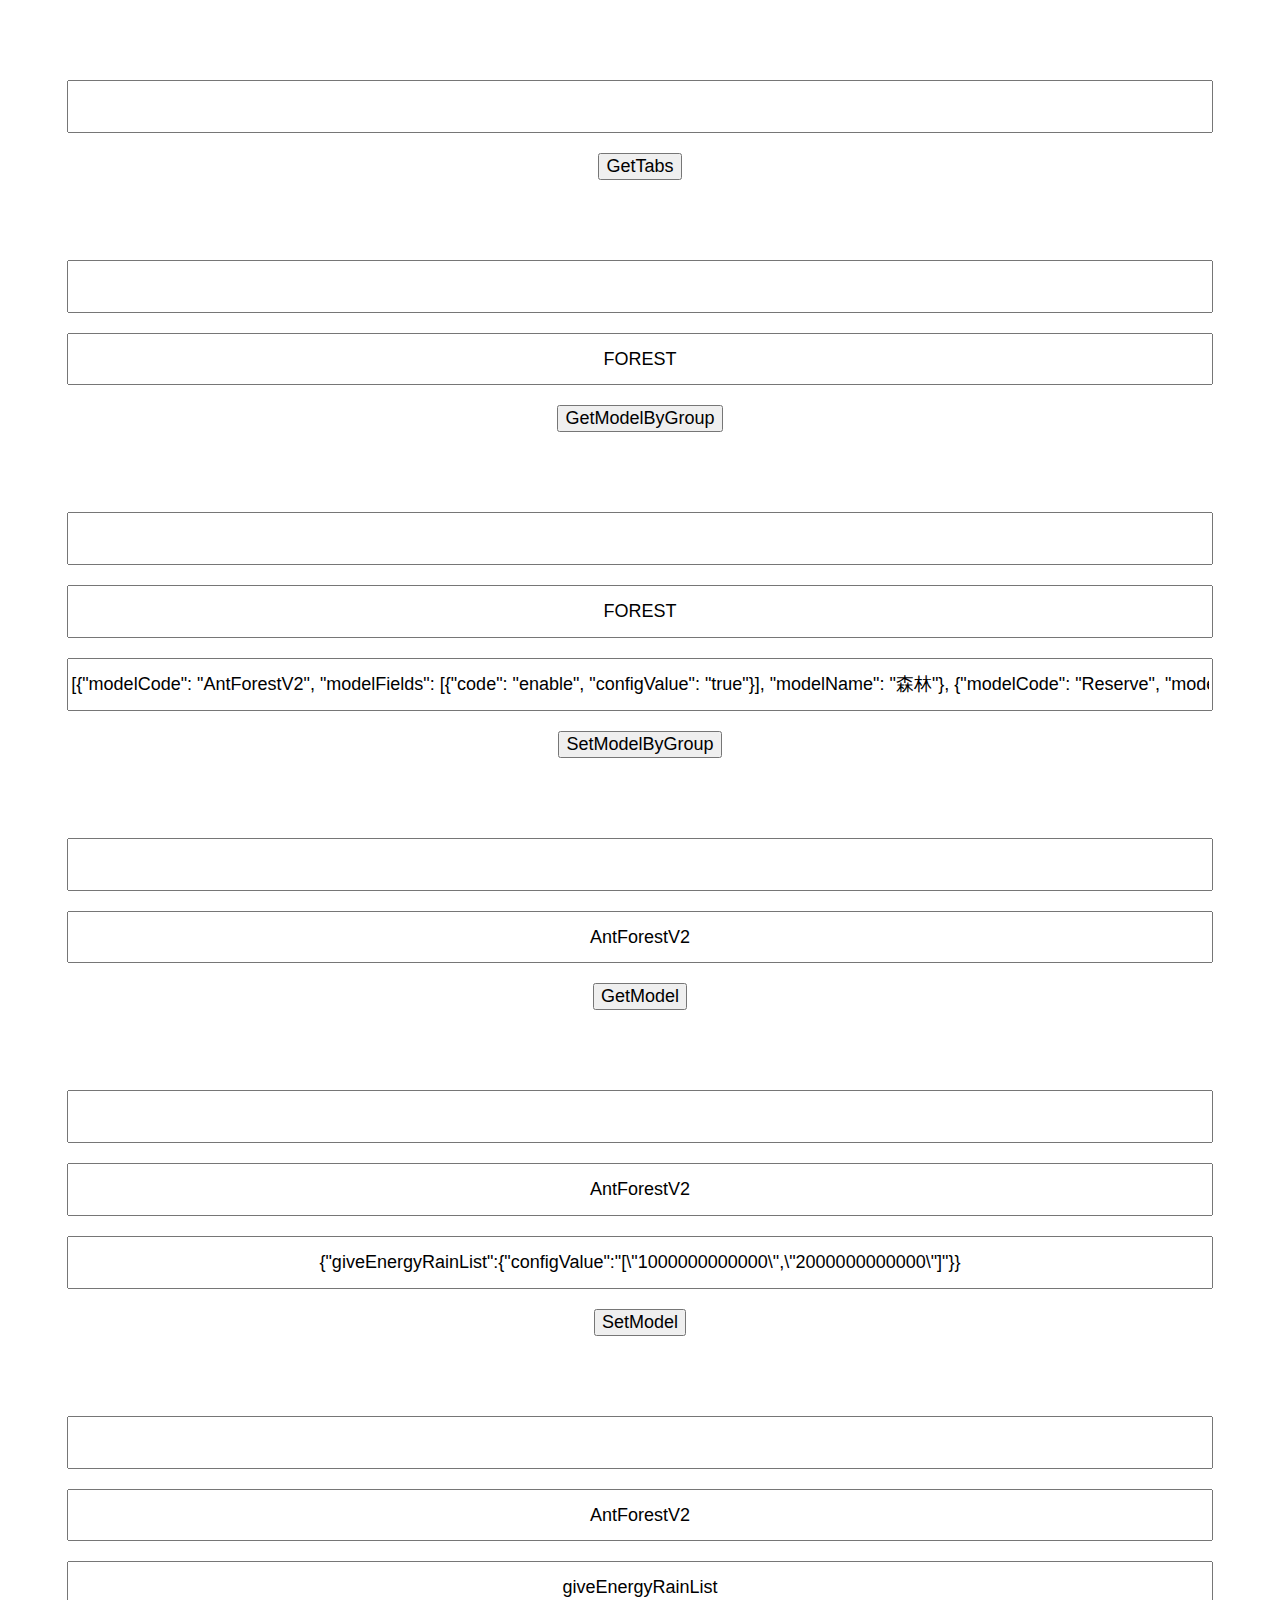
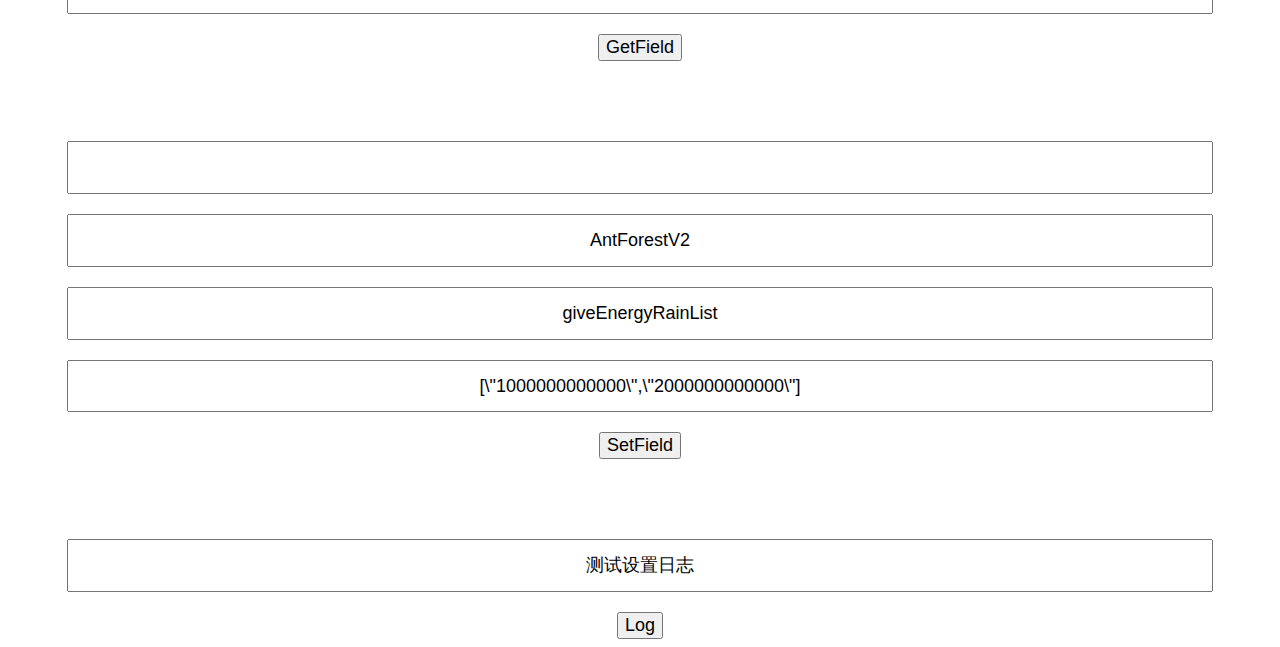
<file: app/src/main/assets/web/demo.html>
<!doctype html>
<html lang="zh">
<head>
    <meta charset="UTF-8"/>
    <meta name="viewport" content="width=device-width,initial-scale=1"/>
    <title></title>
    <style>
        html, body {
            font-size: 8px;
        }

    </style>
</head>
<body style="text-align: center;">

<div style="text-align: center;margin-top: 80px;">
    <input id="tabsTextIpt" type="text" style="font-size: 18px; width: 90%; text-align: center; line-height: 260%;">
</div>
<div style="text-align: center;margin-top: 20px;">
    <button id="tabsBtn" type="button" style="font-size: 18px;">GetTabs</button>
</div>

<!--<div style="text-align: center;margin-top: 80px;">
    <input id="allConfigTextIpt" type="text" style="font-size: 18px; width: 90%; text-align: center; line-height: 260%;">
</div>
<div style="text-align: center;margin-top: 20px;">
    <button id="allConfigBtn" type="button" style="font-size: 18px;">GetAllConfig</button>
</div>-->

<div style="text-align: center;margin-top: 80px;">
    <input id="getModelByGroupTextIpt" type="text" style="font-size: 18px; width: 90%; text-align: center; line-height: 260%;">
</div>
<div style="text-align: center;margin-top: 20px;">
    <input id="getModelByGroupSelectIpt" type="text" value="FOREST" style="font-size: 18px; width: 90%; text-align: center; line-height: 260%;">
</div>
<div style="text-align: center;margin-top: 20px;">
    <button id="getModelByGroupBtn" type="button" style="font-size: 18px;">GetModelByGroup</button>
</div>

<div style="text-align: center;margin-top: 80px;">
    <input id="setModelByGroupTextIpt" type="text" style="font-size: 18px; width: 90%; text-align: center; line-height: 260%;">
</div>
<div style="text-align: center;margin-top: 20px;">
    <input id="setModelByGroupCodeIpt" type="text" value="FOREST" style="font-size: 18px; width: 90%; text-align: center; line-height: 260%;">
</div>
<div style="text-align: center;margin-top: 20px;">
    <input id="setModelByGroupSelectIpt" type="text" value='[{"modelCode": "AntForestV2", "modelFields": [{"code": "enable", "configValue": "true"}], "modelName": "森林"}, {"modelCode": "Reserve", "modelFields": [{"code": "enable", "configValue": "false"}, {"code": "reserveList", "configValue": "{}"}], "modelName": "保护地"}]' style="font-size: 18px; width: 90%; text-align: center; line-height: 260%;">
</div>
<div style="text-align: center;margin-top: 20px;">
    <button id="setModelByGroupBtn" type="button" style="font-size: 18px;">SetModelByGroup</button>
</div>

<div style="text-align: center;margin-top: 80px;">
    <input id="getModelTextIpt" type="text" style="font-size: 18px; width: 90%; text-align: center; line-height: 260%;">
</div>
<div style="text-align: center;margin-top: 20px;">
    <input id="getModelSelectIpt" type="text" value="AntForestV2" style="font-size: 18px; width: 90%; text-align: center; line-height: 260%;">
</div>
<div style="text-align: center;margin-top: 20px;">
    <button id="getModelBtn" type="button" style="font-size: 18px;">GetModel</button>
</div>

<div style="text-align: center;margin-top: 80px;">
    <input id="setModelTextIpt" type="text" style="font-size: 18px; width: 90%; text-align: center; line-height: 260%;">
</div>
<div style="text-align: center;margin-top: 20px;">
    <input id="setModelCodeIpt" type="text" value='AntForestV2' style="font-size: 18px; width: 90%; text-align: center; line-height: 260%;">
</div>
<div style="text-align: center;margin-top: 20px;">
    <input id="setModelFieldsIpt" type="text" value='{"giveEnergyRainList":{"configValue":"[\"1000000000000\",\"2000000000000\"]"}}' style="font-size: 18px; width: 90%; text-align: center; line-height: 260%;">
</div>
<div style="text-align: center;margin-top: 20px;">
    <button id="setModelBtn" type="button" style="font-size: 18px;">SetModel</button>
</div>

<div style="text-align: center;margin-top: 80px;">
    <input id="getFieldTextIpt" type="text" style="font-size: 18px; width: 90%; text-align: center; line-height: 260%;">
</div>
<div style="text-align: center;margin-top: 20px;">
    <input id="getFieldModelCodeIpt" type="text" value="AntForestV2" style="font-size: 18px; width: 90%; text-align: center; line-height: 260%;">
</div>
<div style="text-align: center;margin-top: 20px;">
    <input id="getFieldCodeIpt" type="text" value="giveEnergyRainList" style="font-size: 18px; width: 90%; text-align: center; line-height: 260%;">
</div>
<div style="text-align: center;margin-top: 20px;">
    <button id="getFieldBtn" type="button" style="font-size: 18px;">GetField</button>
</div>

<div style="text-align: center;margin-top: 80px;">
    <input id="setFieldTextIpt" type="text" style="font-size: 18px; width: 90%; text-align: center; line-height: 260%;">
</div>
<div style="text-align: center;margin-top: 20px;">
    <input id="setFieldModelCodeIpt" type="text" value="AntForestV2" style="font-size: 18px; width: 90%; text-align: center; line-height: 260%;">
</div>
<div style="text-align: center;margin-top: 20px;">
    <input id="setFieldCodeIpt" type="text" value='giveEnergyRainList' style="font-size: 18px; width: 90%; text-align: center; line-height: 260%;">
</div>
<div style="text-align: center;margin-top: 20px;">
    <input id="setFieldValueIpt" type="text" value='[\"1000000000000\",\"2000000000000\"]' style="font-size: 18px; width: 90%; text-align: center; line-height: 260%;">
</div>
<div style="text-align: center;margin-top: 20px;">
    <button id="setFieldBtn" type="button" style="font-size: 18px;">SetField</button>
</div>

<div style="text-align: center;margin-top: 80px;">
    <input id="logTextIpt" type="text" value="测试设置日志" style="font-size: 18px; width: 90%; text-align: center; line-height: 260%;">
</div>
<div style="text-align: center;margin-top: 20px;">
    <button id="logBtn" type="button" style="font-size: 18px;">Log</button>
</div>

<script type="application/javascript">
    window.onload = async function () {

        document.getElementById("tabsBtn").onclick = async function () {
            document.getElementById("tabsTextIpt").value = window.HOOK.getTabs();
        }

        /*document.getElementById("allConfigBtn").onclick = async function () {
            document.getElementById("allConfigTextIpt").value = window.HOOK.getAllConfig();
        }*/

        document.getElementById("getModelBtn").onclick = async function () {
            document.getElementById("getModelTextIpt").value = window.HOOK.getModel(document.getElementById("getModelSelectIpt").value);
        }

        document.getElementById("getModelByGroupBtn").onclick = async function () {
            document.getElementById("getModelByGroupTextIpt").value = window.HOOK.getModelByGroup(document.getElementById("getModelByGroupSelectIpt").value);
        }

        document.getElementById("setModelByGroupBtn").onclick = async function () {
            document.getElementById("setModelByGroupTextIpt").value = window.HOOK.setModelByGroup(document.getElementById("setModelByGroupCodeIpt").value, document.getElementById("setModelByGroupSelectIpt").value);
        }

        document.getElementById("setModelBtn").onclick = async function () {
            document.getElementById("setModelTextIpt").value = window.HOOK.setModel(document.getElementById("setModelCodeIpt").value, document.getElementById("setModelFieldsIpt").value);
        }

        document.getElementById("getFieldBtn").onclick = async function () {
            document.getElementById("getFieldTextIpt").value = window.HOOK.getField(document.getElementById("getFieldModelCodeIpt").value, document.getElementById("getFieldCodeIpt").value);
        }

        document.getElementById("setFieldBtn").onclick = async function () {
            document.getElementById("setFieldTextIpt").value = window.HOOK.setField(document.getElementById("setFieldModelCodeIpt").value, document.getElementById("setFieldCodeIpt").value, document.getElementById("setFieldValueIpt").value);
        }

        document.getElementById("logBtn").onclick = async function () {
            window.HOOK.Log(document.getElementById("logTextIpt").value);
        }

    }

</script>
</body>
</html>
</file>
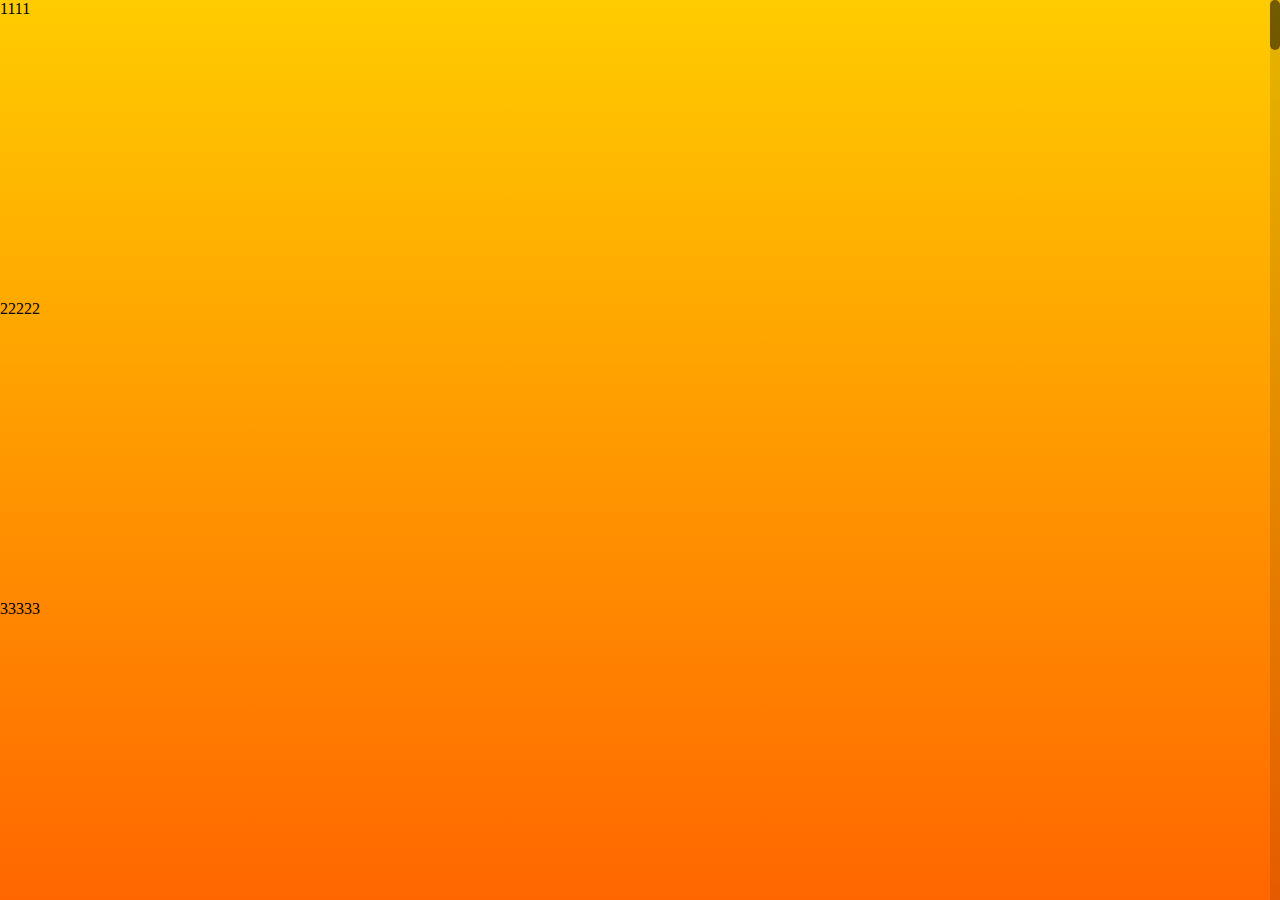
<file: app/src/main/assets/web/scrool.html>
<!DOCTYPE html>
<html lang="en">
  <head>
    <meta charset="UTF-8" />
    <meta name="viewport" content="width=device-width, initial-scale=1.0" />
    <title>Custom Scrollbar</title>
    <style>
      body,
      html {
        margin: 0;
        padding: 0;
        height: 100%;
        overflow: hidden;
      }
      .container {
        position: relative;
        width: 100%;
        height: 100%;
        overflow: hidden;
      }
      .content {
        width: 100%;
        height: 100%;
        background: linear-gradient(to bottom, #ffcc00, #ff6600);
        overflow-y: scroll;
        scrollbar-width: none; /* Firefox */
        -ms-overflow-style: none; /* Internet Explorer 10+ */
      }
      .content::-webkit-scrollbar {
        display: none; /* Safari and Chrome */
      }
      .scrollbar {
        position: absolute;
        top: 0;
        right: 0;
        width: 10px;
        height: 100%;
        background: rgba(0, 0, 0, 0.1);
      }
      .thumb {
        position: absolute;
        top: 0;
        right: 0;
        width: 10px;
        height: 50px;
        background: rgba(0, 0, 0, 0.5);
        border-radius: 5px;
      }
    </style>
  </head>
  <body>
    <div class="container">
      <div class="content" id="content">
        <div style="height: 300px">1111</div>
        <div style="height: 300px">22222</div>
        <div style="height: 300px">33333</div>
        <div style="height: 300px">4444</div>
        <div style="height: 300px">5555</div>
        <div style="height: 300px">6666</div>
        <div style="height: 300px">77777</div>
      </div>
      <div class="scrollbar">
        <div class="thumb" id="thumb"></div>
      </div>
    </div>
    <script>
      document.addEventListener("DOMContentLoaded", function () {
        const content = document.getElementById("content");
        const thumb = document.getElementById("thumb");
        let isDragging = false;
        let startY, startScrollTop;

        thumb.addEventListener("touchstart", function (e) {
          isDragging = true;
          startY = e.touches[0].clientY;
          startScrollTop = content.scrollTop;
          thumb.style.background = "rgba(0, 0, 0, 0.7)";
        });

        document.addEventListener("touchmove", function (e) {
          if (!isDragging) return;
          const deltaY = e.touches[0].clientY - startY;
          const scrollHeight = content.scrollHeight - content.clientHeight;
          const thumbHeight = thumb.clientHeight;
          const maxThumbTop = content.clientHeight - thumbHeight;
          const thumbTop = Math.min(
            Math.max(startScrollTop + deltaY, 0),
            maxThumbTop
          );
          const scrollTop = (thumbTop / maxThumbTop) * scrollHeight;
          content.scrollTop = scrollTop;
          thumb.style.top = `${thumbTop}px`;
        });

        document.addEventListener("touchend", function () {
          isDragging = false;
          thumb.style.background = "rgba(0, 0, 0, 0.5)";
        });

        content.addEventListener("scroll", function () {
          if (isDragging) return;
          const scrollHeight = content.scrollHeight - content.clientHeight;
          const thumbHeight = thumb.clientHeight;
          const maxThumbTop = content.clientHeight - thumbHeight;
          const thumbTop = (content.scrollTop / scrollHeight) * maxThumbTop;
          thumb.style.top = `${thumbTop}px`;
        });
      });
    </script>
  </body>
</html>
</file>
